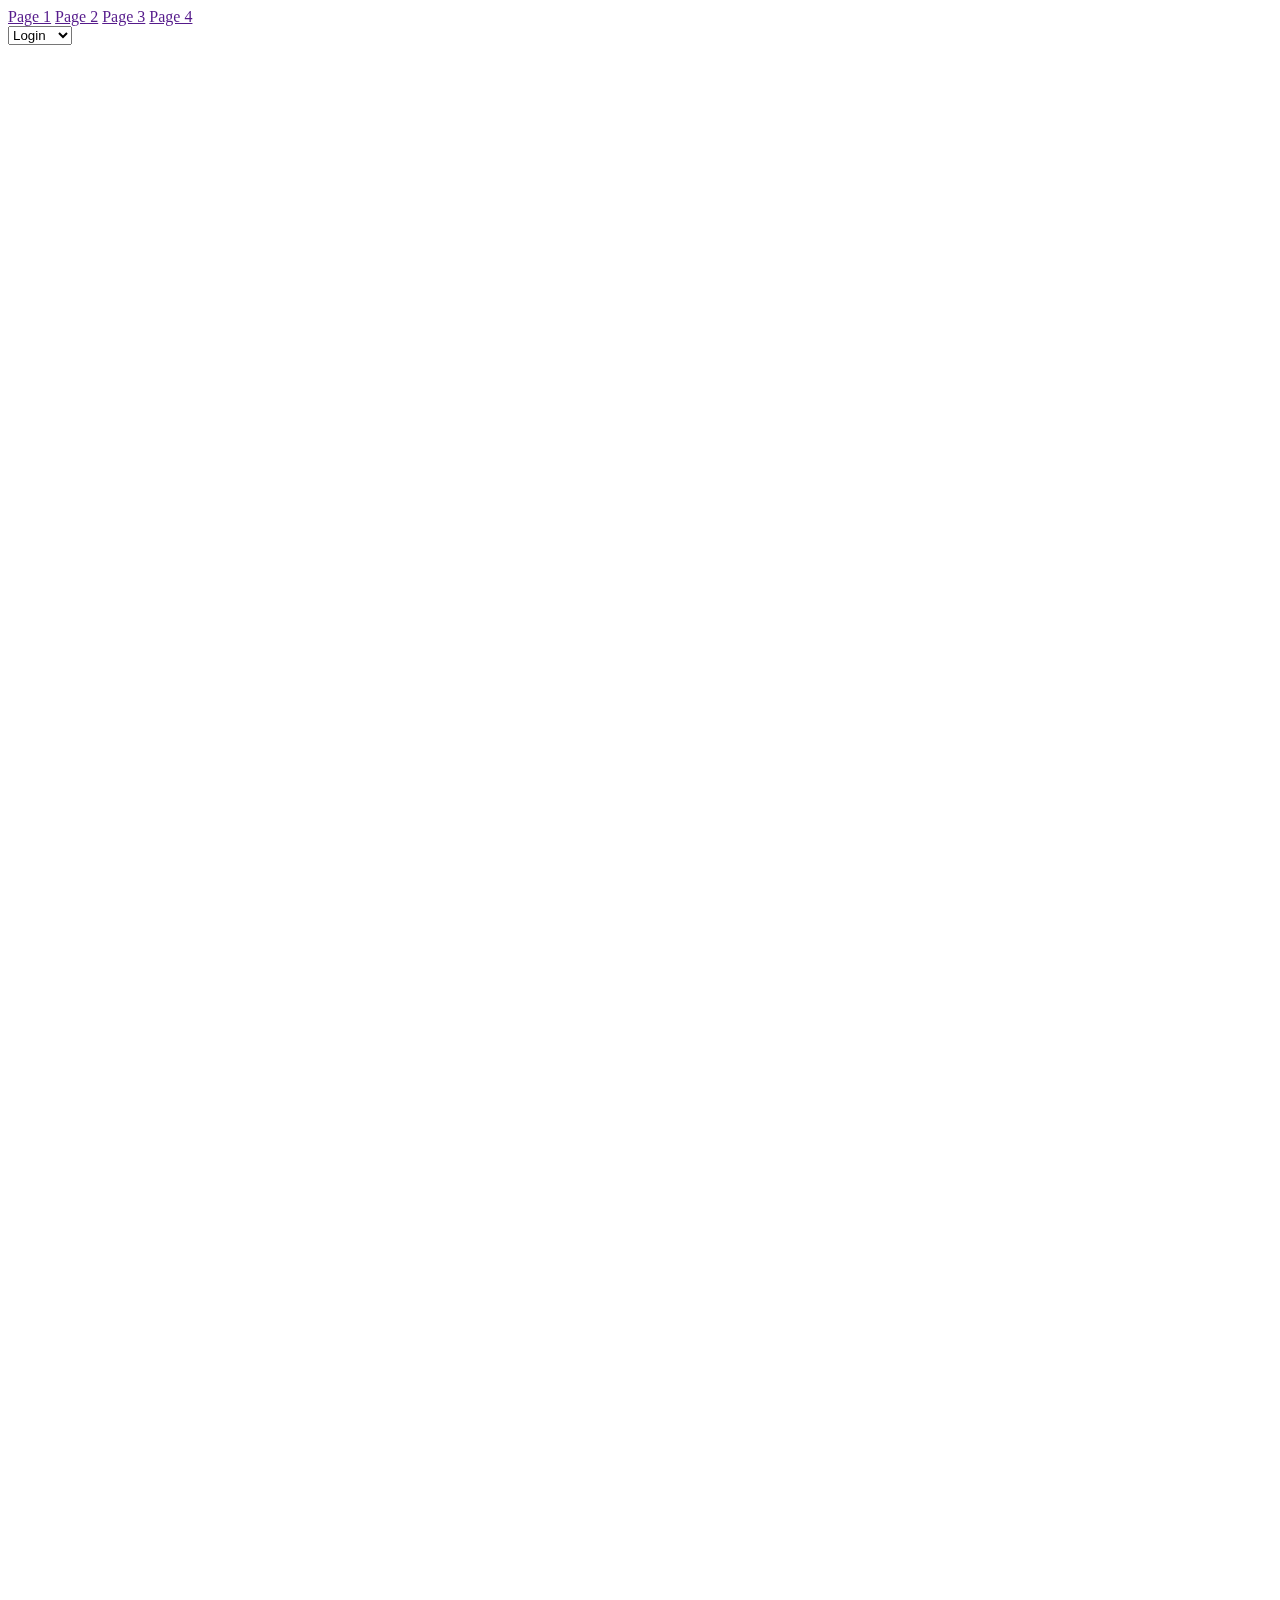
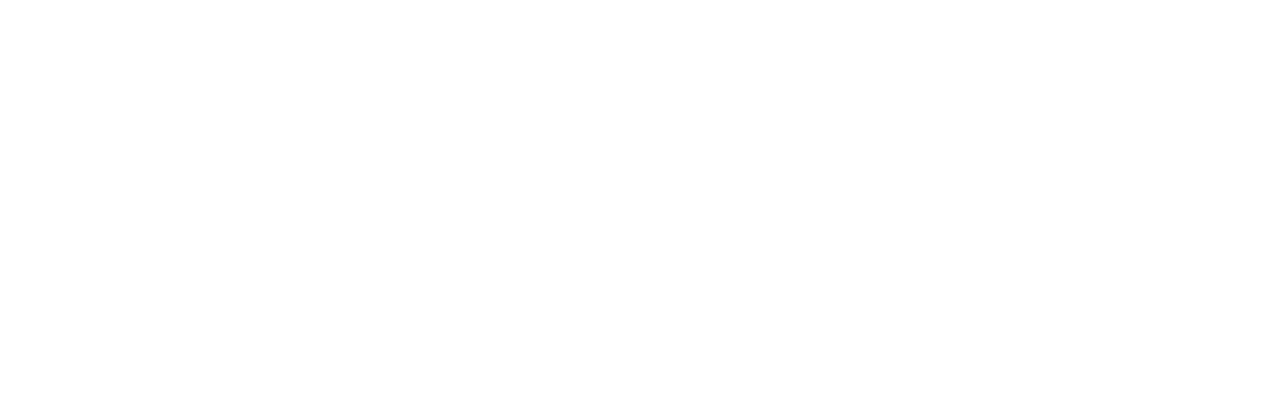
<file: ergonomie.html>
<!DOCTYPE html>
<html>
    <head>
        <meta charset="utf-8">
        <meta name="viewport" content="width=device-width, initial-scale=1.0">
        <title>Site Nuit de l'Info 2025</title>
        <link href="https://cdn.jsdelivr.net/npm/bootstrap@5.3.8/dist/css/bootstrap.min.css" rel="stylesheet" integrity="sha384-sRIl4kxILFvY47J16cr9ZwB07vP4J8+LH7qKQnuqkuIAvNWLzeN8tE5YBujZqJLB" crossorigin="anonymous">
        <script src="ergo.js"></script>
    </head>
    <body onscroll="CheckScrollY()" id="body">
        <div id="navbar" style="position: fixed;" class="container-fluid bg-primary">   <!--NAVBAR-->
            <div class="">
                <a href="" class="text-white">Page 1</a>
                <a href="" class="text-white">Page 2</a>
                <a href="" class="text-white">Page 3</a>
                <a href="" class="text-white">Page 4</a>
            </div>
            <div class="">
                <select name="Account" id="">
                    <option value="">Login</option>
                    <option value="">Sign In</option>
                </select>
            </div>
        </div>
        <div class="bg-warning" style="padding-top: 2000px;">

        </div>
    </body>
</html>
</file>
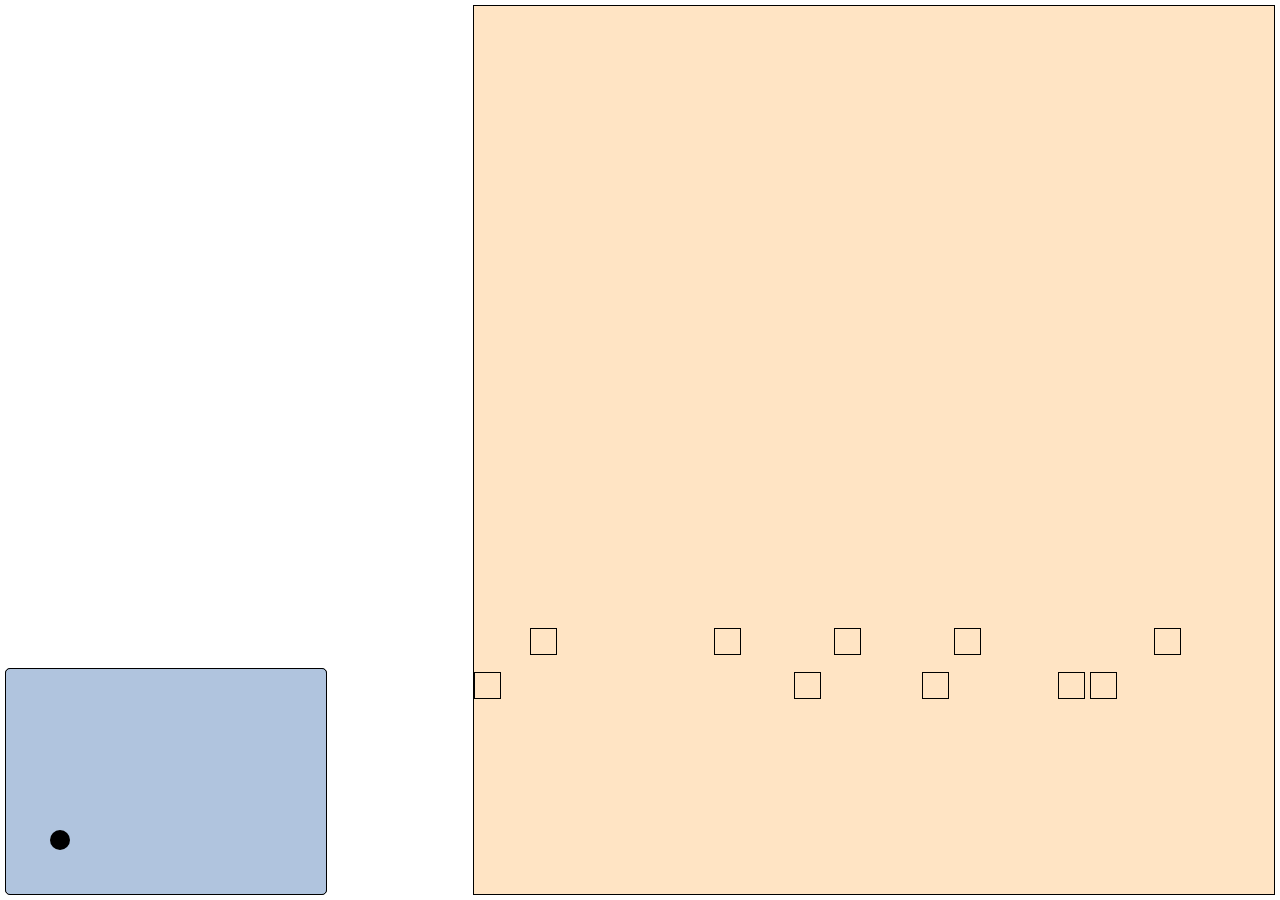
<file: boule/boule.html>
<!doctype html>
<html>
    <head>
        <meta charset="utf-8" />
        <meta name="viewport" content="width=device-width, initial-scale=1.0" />
        <title>Site Nuit de l'Info 2025</title>
        <link
            href="https://cdn.jsdelivr.net/npm/bootstrap@5.3.8/dist/css/bootstrap.min.css"
            rel="stylesheet"
            integrity="sha384-sRIl4kxILFvY47J16cr9ZwB07vP4J8+LH7qKQnuqkuIAvNWLzeN8tE5YBujZqJLB"
            crossorigin="anonymous"
        />
        <script src="boule.js"></script>
        <link rel="stylesheet" href="boule.css" />
    </head>
    <body id="body">
        <div onmousedown="MouseDown()" id="boule"></div>
        <div
            id="zone"
            class="zone"
            style="width: 25%; height: 25%; bottom: 5px; left: 5px"
        ></div>
        <div id="cases" onmouseover="AttribuerValeurs()">
            <div id="0" class="valeur rangee-1" style="left: 7%"></div>
            <div id="1" class="valeur rangee-1" style="left: 30%"></div>
            <div id="2" class="valeur rangee-1" style="left: 45%"></div>
            <div id="3" class="valeur rangee-1" style="left: 60%"></div>
            <div id="4" class="valeur rangee-1" style="left: 85%"></div>
            <div id="5" class="valeur rangee-2" style="left: 0%"></div>
            <div id="6" class="valeur rangee-2" style="left: 40%"></div>
            <div id="7" class="valeur rangee-2" style="left: 56%"></div>
            <div id="8" class="valeur rangee-2" style="left: 73%"></div>
            <div id="9" class="valeur rangee-2" style="left: 77%"></div>
        </div>
    </body>

    <head>
        <meta charset="utf-8">
        <meta name="viewport" content="width=device-width, initial-scale=1.0">
        <title>Site Nuit de l'Info 2025</title>
        <link href="https://cdn.jsdelivr.net/npm/bootstrap@5.3.8/dist/css/bootstrap.min.css" rel="stylesheet" integrity="sha384-sRIl4kxILFvY47J16cr9ZwB07vP4J8+LH7qKQnuqkuIAvNWLzeN8tE5YBujZqJLB" crossorigin="anonymous">
        <script src="boule.js"></script>
        <link rel="stylesheet" href="boule.css">
    </head>
    <body id="body">
        <div onmousedown="MouseDown()" id="boulle">

        </div>
        <div id="zone" class="zone" style="width: 25%; height: 25%;bottom: 5px;left: 5px;">

        </div>
        <div id="cases" onmouseover="AttribuerValeurs()">
            <div id="0" class="valeur rangee-1" style="left: 7%;">
                
            </div>
            <div id="1" class="valeur rangee-1" style="left: 30%;">

            </div>
            <div id="2" class="valeur rangee-1" style="left: 45%;">

            </div>
            <div id="3" class="valeur rangee-1" style="left: 60%;">

            </div>
            <div id="4" class="valeur rangee-1" style="left: 85%;">

            </div>
            <div id="5" class="valeur rangee-2" style="left: 0%;">

            </div>
            <div id="6" class="valeur rangee-2" style="left: 40%;">

            </div>
            <div id="7" class="valeur rangee-2" style="left: 56%;">

            </div>
            <div id="8" class="valeur rangee-2" style="left: 73%;">

            </div>
            <div id="9" class="valeur rangee-2" style="left: 77%;">

            </div>
        </div>
    </body>
</html>
</file>
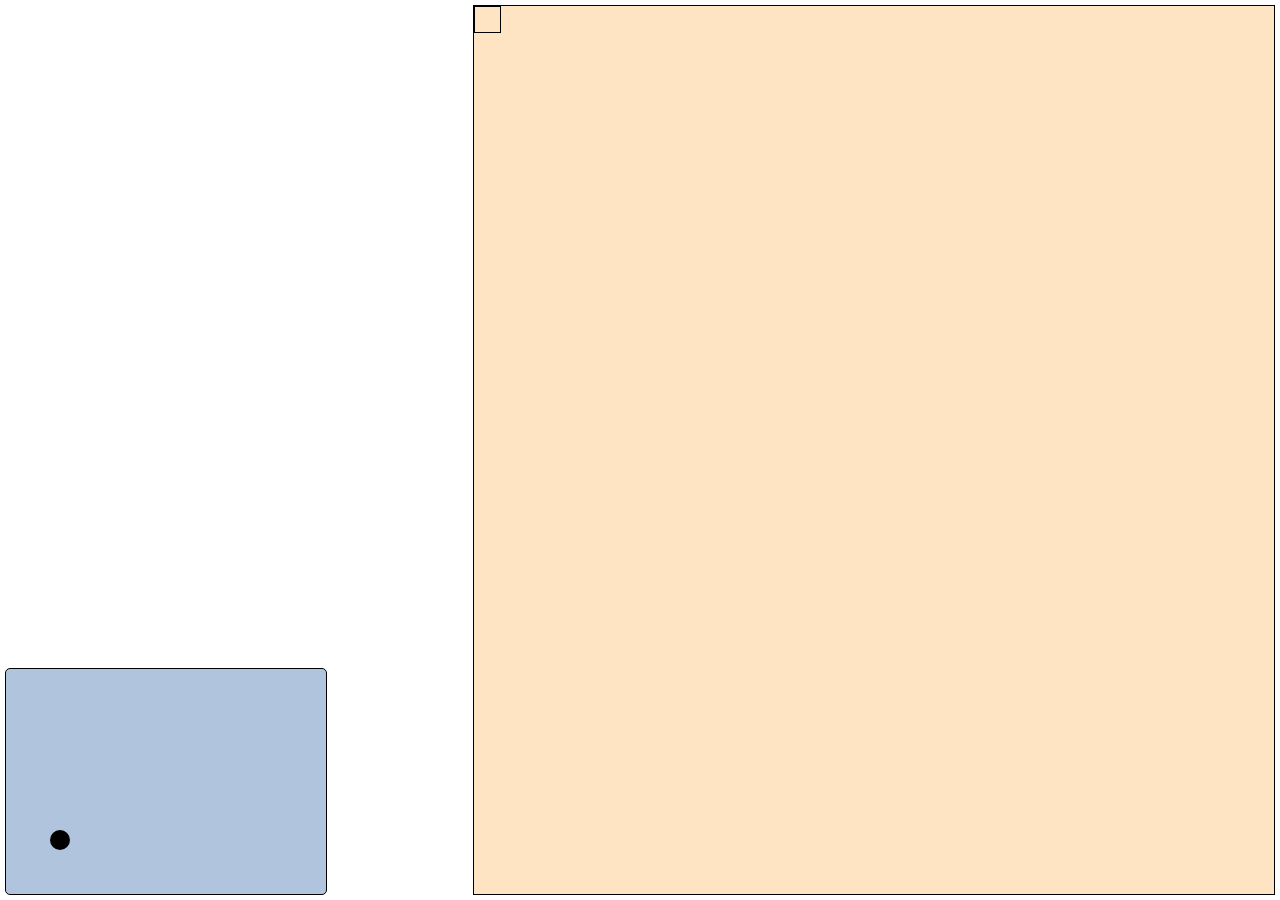
<file: boule/boulle.html>
<!DOCTYPE html>
<html>
    <head>
        <meta charset="utf-8">
        <meta name="viewport" content="width=device-width, initial-scale=1.0">
        <title>Site Nuit de l'Info 2025</title>
        <link href="https://cdn.jsdelivr.net/npm/bootstrap@5.3.8/dist/css/bootstrap.min.css" rel="stylesheet" integrity="sha384-sRIl4kxILFvY47J16cr9ZwB07vP4J8+LH7qKQnuqkuIAvNWLzeN8tE5YBujZqJLB" crossorigin="anonymous">
        <script src="boule.js"></script>
        <link rel="stylesheet" href="boulle.css">
    </head>
    <body id="body">
        <div onmousedown="MouseDown()" id="boulle">

        </div>
        <div id="zone" class="zone" style="width: 25%; height: 25%;bottom: 5px;left: 5px;">

        </div>
        <div id="cases">
            <div class="valeur" class="rangee-1">

            </div>
            <div class="valeur" class="rangee-1">

            </div>
            <div class="valeur" class="rangee-1">

            </div>
            <div class="valeur" class="rangee-1">

            </div>
            <div class="valeur" class="rangee-1">

            </div>
            <div class="valeur" class="rangee-2">

            </div>
            <div class="valeur" class="rangee-2">

            </div>
            <div class="valeur" class="rangee-2">

            </div>
            <div class="valeur" class="rangee-2">

            </div>
            <div class="valeur" class="rangee-2">

            </div>
        </div>
    </body>
</html>
</file>
<file: boule/boule.css>
#boulle{
    position: absolute;
    width: 20px;
    height: 20px;
    border-radius: 50%;
    bottom: 50px;
    left: 50px;
    background-color: black;
    z-index: 999;
}

.zone{
    position: absolute;
    border-style: solid;
    border-width: 1px;
    background-color: lightsteelblue;
    border-radius: 5px;
}

#cases{
    position: fixed;
    border-style: solid;
    border-width: 1px;
    background-color: bisque;
    height: auto;
    width: auto;
    top: 5px;
    bottom: 5px;
    right: 5px;
    width: 800px;
}

.valeur{
    position: absolute;
    width: 25px;
    height: 25px;
    border-style: solid;
    border-width: 1px;
}

.rangee-1{
    top: 70%;
}

.rangee-2{
    top: 75%;
}
</file>
<file: boule/boulle.css>
#boulle{
    position: absolute;
    width: 20px;
    height: 20px;
    border-radius: 50%;
    bottom: 50px;
    left: 50px;
    background-color: black;
    z-index: 999;
}

.zone{
    position: absolute;
    border-style: solid;
    border-width: 1px;
    background-color: lightsteelblue;
    border-radius: 5px;
}

#cases{
    position: fixed;
    border-style: solid;
    border-width: 1px;
    background-color: bisque;
    height: auto;
    width: auto;
    top: 5px;
    bottom: 5px;
    right: 5px;
    width: 800px;
}

.valeur{
    position: absolute;
    width: 25px;
    height: 25px;
    border-style: solid;
    border-width: 1px;
}

.rangee-1{
    top: 70%;
}

.rangee-2{
    top: 75%;
}
</file>
